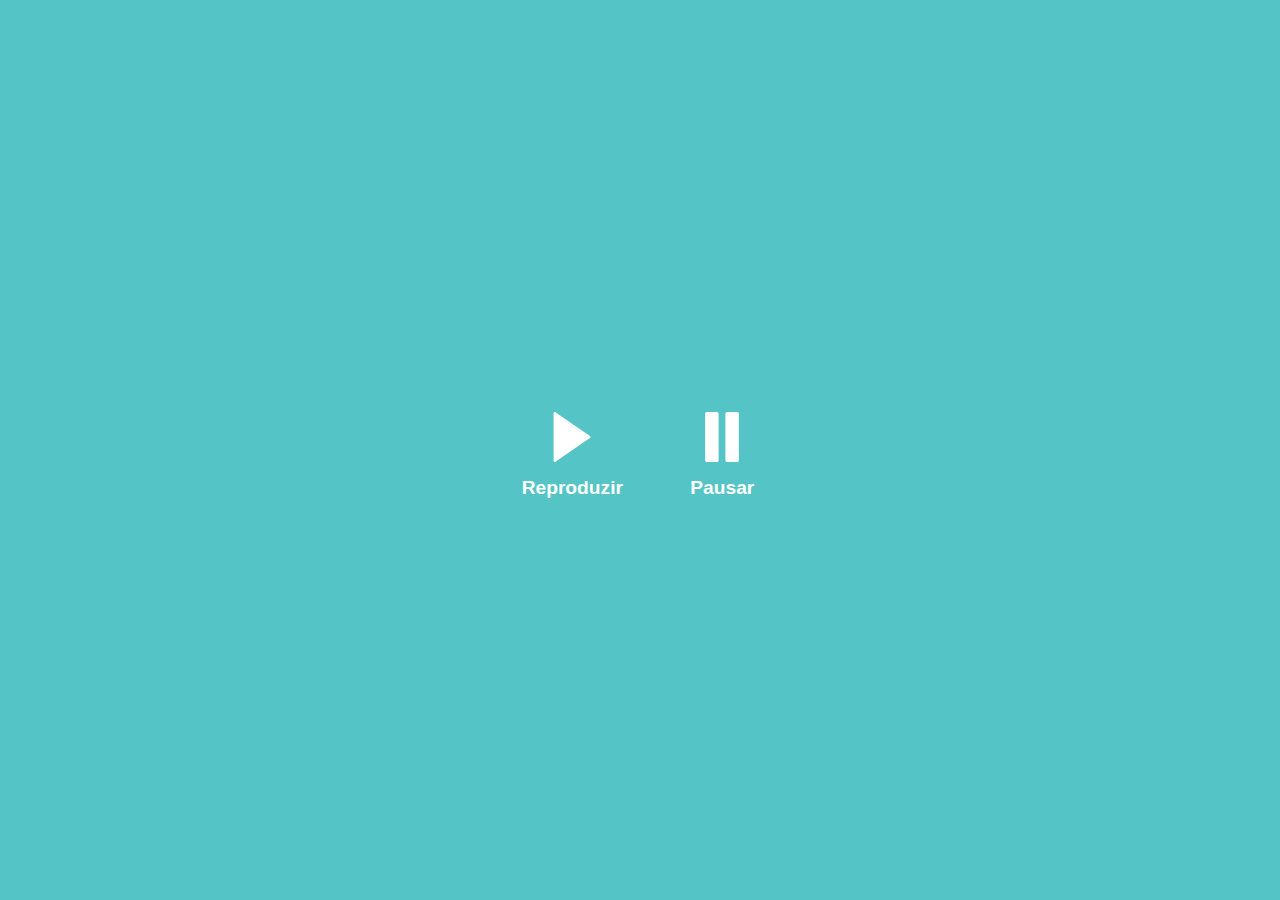
<file: music-page.html>
<!doctype html>
<html lang=PT-BR>
<head>
  <meta charset='utf-8'>
  <title>PEACY APP</title>
  <meta http-equiv='X-UA-Compatible' content='IE=edge'>
  <meta name='description' content='Peacy - App'>
  <meta name='viewport' content='width=device-width, initial-scale=1'>
  <link rel='manifest' href='manifest.json'>
  <meta name='mobile-web-app-capable' content='yes'>
  <meta name='apple-mobile-web-app-capable' content='yes'>
  <meta name='application-name' content='Peacy App'>
  <meta name='apple-mobile-web-app-status-bar-style' content='black'>
  <meta name='apple-mobile-web-app-title' content='Peacy App'>
  <link rel='icon' sizes='192x192' href='/images/touch/Airhorner_192.png'>
  <link rel='apple-touch-icon' href='/images/touch/Airhorner_192.png'>
  <meta name='msapplication-TileImage' content='/images/touch/Airhorner_144.png'>
  <meta name='msapplication-TileColor' content='#54C5C6'>
  <link rel="apple-touch-icon" sizes="57x57" href="images/touch/apple-icon-57x57.png">
  <link rel="apple-touch-icon" sizes="60x60" href="images/touch/apple-icon-60x60.png">
  <link rel="apple-touch-icon" sizes="72x72" href="images/touch/apple-icon-72x72.png">
  <link rel="apple-touch-icon" sizes="76x76" href="images/touch/apple-icon-76x76.png">
  <link rel="apple-touch-icon" sizes="114x114" href="images/touch/apple-icon-114x114.png">
  <link rel="apple-touch-icon" sizes="120x120" href="images/touch/apple-icon-120x120.png">
  <link rel="apple-touch-icon" sizes="144x144" href="images/touch/apple-icon-144x144.png">
  <link rel="apple-touch-icon" sizes="152x152" href="images/touch/apple-icon-152x152.png">
  <link rel="apple-touch-icon" sizes="180x180" href="images/touch/apple-icon-180x180.png">
  <link rel="icon" type="image/png" sizes="192x192" href="images/touch/android-icon-192x192.png">
  <link rel="icon" type="image/png" sizes="32x32" href="images/touch/favicon-32x32.png">
  <link rel="icon" type="image/png" sizes="96x96" href="images/touch/favicon-96x96.png">
  <link rel="icon" type="image/png" sizes="16x16" href="images/touch/favicon-16x16.png">
  <meta name='theme-color' content='#54C5C6'>
  <meta property='og:title' content='Peacy - Your Mind is free'>
  <meta property='og:type' content='website'>
  <meta property='og:image' content='https://seuzericardo.github.io/peacy-site/images/touch/Airhorner_192.png'>
  <meta property='og:url' content='https://seuzericardo.github.io/peacy-site/'>
  <meta property='og:description' content='Peacy - Your Mind is free'>
  <meta name='twitter:card' content='summary'>
  <meta name='twitter:url' content='https://seuzericardo.github.io/peacy-site/'>
  <meta name='twitter:title' content='Peacy - Your Mind is free'>
  <meta name='twitter:description' content='Peacy - Your Mind is free'>
  <meta name='twitter:image' content='https://seuzericardo.github.io/peacy-site/images/touch/Airhorner_192.png'>
  <meta name='twitter:creator' content='@seuzericardo'>
  <link rel='stylesheet' href='styles/main.css'>
</head>

<body class="music-page">
  <audio id="demo" src="sounds/demo.mp3" autoplay preload></audio>
  <div class="v-align">
    <div class="music-background">
      <button class="button-action" onclick="document.getElementById('demo').play()">
        <image class="audio-control" src="images/play-button.svg" alt="Play Music" /> Reproduzir
      </button>
      <button class="button-action" onclick="document.getElementById('demo').pause()">
        <image class="audio-control" src="images/pause-button.svg" alt="Pause Music" /> Pausar
      </button>
    </div>
  </div>
  
  <!-- Nessa parte do codigo registra o Service Worker -->
  <script>
    if ('serviceWorker' in navigator) {
      navigator.serviceWorker.register('/sw.js', {
          scope: '/'
        })
        .then(function (registration) {
          console.log('Service Worker Registered');
        });

      navigator.serviceWorker.ready.then(function (registration) {
        console.log('Service Worker Ready');
      });
    }
  </script>
</body>
</html>
</file>
<file: styles/main.css>
@font-face {
  font-family: 'clear_sans_lightregular';
  src: url('webfonts/clearsans_light_macroman/ClearSans-Light-webfont.eot');
  src: url('webfonts/clearsans_light_macroman/ClearSans-Light-webfont.eot?#iefix') format('embedded-opentype'), url('webfonts/clearsans_light_macroman/ClearSans-Light-webfont.woff2') format('woff2'), url('webfonts/clearsans_light_macroman/ClearSans-Light-webfont.woff') format('woff'), url('webfonts/clearsans_light_macroman/ClearSans-Light-webfont.ttf') format('truetype'), url('webfonts/clearsans_light_macroman/ClearSans-Light-webfont.svg#clear_sans_lightregular') format('svg');
  font-weight: normal;
  font-style: normal;
}

@font-face {
  font-family: 'clear_sans_bold';
  src: url('webfonts/clearsans_bold_macroman/ClearSans-Bold-webfont.eot');
  src: url('webfonts/clearsans_bold_macroman/ClearSans-Bold-webfont.eot?#iefix') format('embedded-opentype'), url('webfonts/clearsans_bold_macroman/ClearSans-Bold-webfont.woff2') format('woff2'), url('webfonts/clearsans_bold_macroman/ClearSans-Bold-webfont.woff') format('woff'), url('webfonts/clearsans_bold_macroman/ClearSans-Bold-webfont.ttf') format('truetype');
  font-weight: normal;
  font-style: normal;
}

html,
body {
  margin: 0;
  padding: 0;
  font-family: 'clear_sans_lightregular';
}

a {
  text-decoration: none;
}

.link-selection {
  display: flex;
  justify-content: flex-start;
  align-items: center;
  font-family: 'clear_sans_lightregular';
  color: #404141;
  font-size: 17px;
  width: 100vw;
}


/* 
COMEÇO DA Pagina de reprodução de Música 
*/

.music-page {
  background-color: #54C4C6;
}

.v-align {
  height: 100vh;
  display: flex;
  align-items: center;
  justify-content: center;
}

.music-background {
  display: flex;
  justify-content: center;
  align-items: center;
}

.audio-control {
  max-width: 50px;
  text-align: center;
  margin: 10px auto;
}

.button-action {
  background-color: transparent;
  border: none;
  color: #ffffff;
  font-weight: 700;
  font-size: 1.2em;
  margin: 0 5%;
}


/* 
FIM  DA Pagina de reprodução de Música 
*/


/* 
COMEÇO DA Pagina de MENU INICIAL 
*/

.header-sub {
  height: 20%;
  display: flex;
  align-items: center;
  justify-content: center;
  width: 100vw;
}

.header-sub .logo img {
  width: 70px;
  margin: 30px 0;
}

.simple-item {
  padding: 10px 0;
  display: flex;
  justify-content: flex-start;
  align-items: center;
}

.first-menu ul {
  margin-left: -20px;
}

.simple-item img {
  width: 40px;
  padding-right: 10px;
}

.simple-item .text {
  font-size: 25px;
  font-family: 'clear_sans_bold';
  text-transform: uppercase;
  color: #404141;
}


/* 
FIM DA Pagina de MENU INICIAL 
*/


/* 
COMEÇO DA Pagina de SELEÇÃO DE MÚSICA 
*/

.simple-item .beginning {
  display: flex;
  justify-content: center;
  align-items: center;
}

.beginning .text__title {
  color: #404141;
  padding-right: 10px;
}

.beginning .text__artist {
  color: #B1B1B1;
  padding-right: 10px;
}

.music-item {
  justify-content: space-between;
}


/* 
FIM DA Pagina de MENU INICIAL 
*/
</file>
